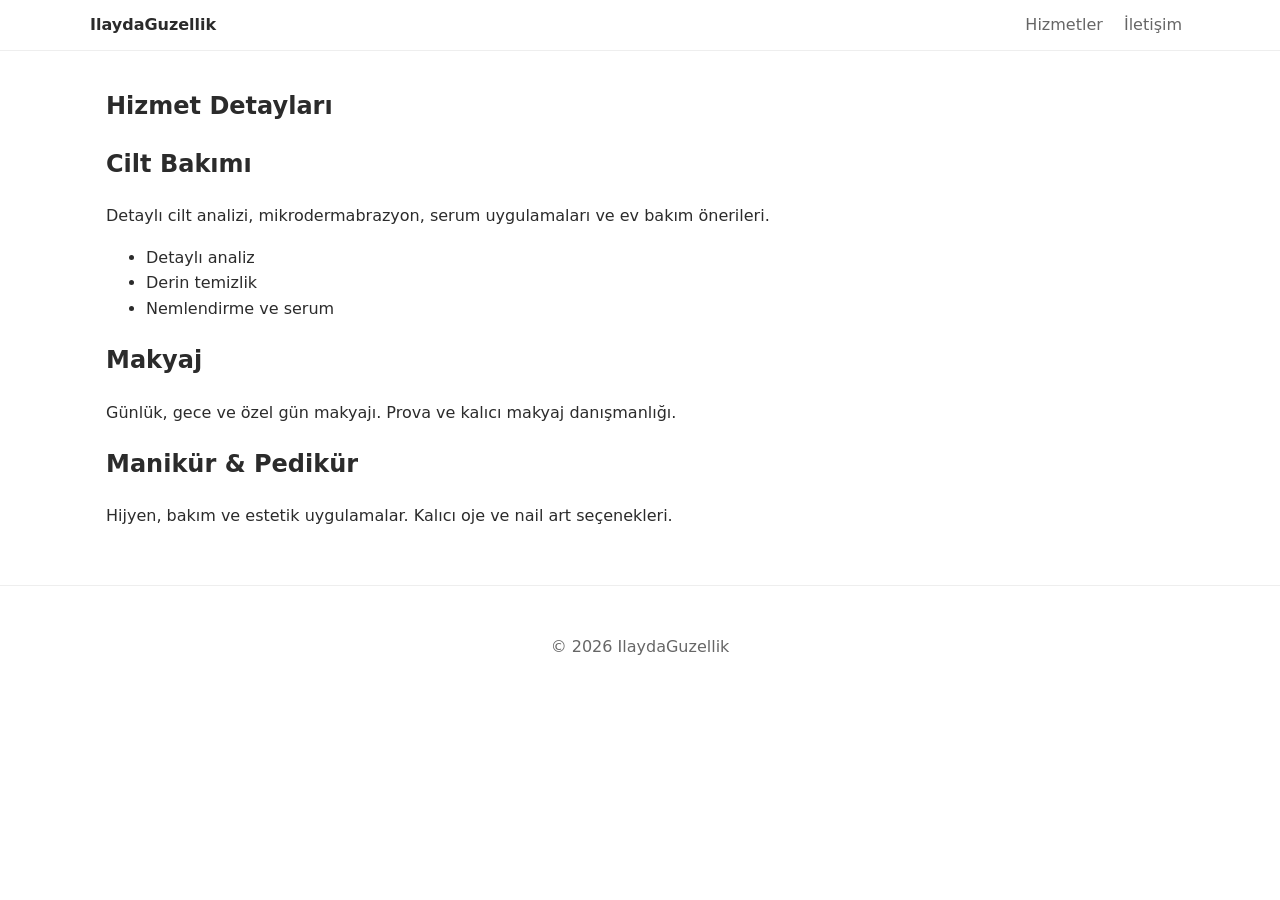
<file: services.html>
<!doctype html>
<html lang="tr">
<head>
  <meta charset="utf-8" />
  <meta name="viewport" content="width=device-width,initial-scale=1" />
  <title>Hizmetler — IlaydaGuzellik</title>
  <link rel="stylesheet" href="css/styles.css" />
</head>
<body>
  <header class="site-header">
    <div class="container header-inner">
      <a class="logo" href="/">IlaydaGuzellik</a>
      <nav class="nav">
        <a href="index.html#services">Hizmetler</a>
        <a href="index.html#contact">İletişim</a>
      </nav>
    </div>
  </header>

  <main class="container">
    <section>
      <h1>Hizmet Detayları</h1>
      <article class="service-detail">
        <h2>Cilt Bakımı</h2>
        <p>Detaylı cilt analizi, mikrodermabrazyon, serum uygulamaları ve ev bakım önerileri.</p>
        <ul>
          <li>Detaylı analiz</li>
          <li>Derin temizlik</li>
          <li>Nemlendirme ve serum</li>
        </ul>
      </article>

      <article class="service-detail">
        <h2>Makyaj</h2>
        <p>Günlük, gece ve özel gün makyajı. Prova ve kalıcı makyaj danışmanlığı.</p>
      </article>

      <article class="service-detail">
        <h2>Manikür & Pedikür</h2>
        <p>Hijyen, bakım ve estetik uygulamalar. Kalıcı oje ve nail art seçenekleri.</p>
      </article>
    </section>
  </main>

  <footer class="site-footer">
    <div class="container">
      <p>© <span id="year2"></span> IlaydaGuzellik</p>
    </div>
  </footer>

  <script>
    document.getElementById('year2').textContent = new Date().getFullYear();
  </script>
</body>
</html>
</file>
<file: css/styles.css>
/* Temel reset */
:root{
  --mint:#7ed6c9;
  --dark:#2b2b2b;
  --muted:#666;
  --white:#ffffff;
  --card:#f7f7f8;
  --accent:#40c9a2;
  --radius:12px;
  --max-width:1100px;
}
*{box-sizing:border-box}
body{font-family:Inter, system-ui, -apple-system, "Segoe UI", Roboto, "Helvetica Neue", Arial; margin:0; color:var(--dark); background:var(--white); line-height:1.6}
.container{max-width:var(--max-width); margin:0 auto; padding:1rem}
.site-header{background:linear-gradient(90deg,var(--white),var(--white)); border-bottom:1px solid #eee; position:sticky; top:0; z-index:20}
.header-inner{display:flex; align-items:center; justify-content:space-between; gap:1rem; padding:0.75rem 0}
.logo{font-weight:700; color:var(--dark); text-decoration:none}
.nav a{margin:0 0.5rem; color:var(--muted); text-decoration:none}
.phone-btn{background:var(--accent); color:var(--white); padding:0.5rem 0.9rem; border-radius:8px; text-decoration:none}

/* Hamburger menü butonu */
.hamburger{
  display:none;
  background:none;
  border:none;
  font-size:1.5rem;
  cursor:pointer;
  color:var(--dark);
  padding:0.5rem;
  z-index:21;
}

.hero{padding:2.5rem 0; background:linear-gradient(180deg, #fcfffb 0%, #f9fff9 100%)}
.hero-inner{display:flex; gap:2rem; align-items:center; flex-wrap:wrap}
.hero-text{flex:1; min-width:260px}
.hero-text h1{font-size:2rem; margin:0 0 0.5rem}
.hero-text p{color:var(--muted)}
.hero-image{flex:1; text-align:right}
.hero-image img{max-width:100%; border-radius:var(--radius); box-shadow:0 8px 30px rgba(46, 70, 50, 0.06)}

.btn{display:inline-block; padding:0.6rem 1rem; border-radius:10px; text-decoration:none; font-weight:600}
.btn.primary{background:var(--mint); color:var(--white)}
.btn.outline{border:1px solid #ddd; color:var(--dark); background:transparent}

.services{padding:2rem 0}
.services-grid{display:grid; grid-template-columns:repeat(auto-fit,minmax(220px,1fr)); gap:1rem}
.service-card{background:var(--card); padding:1rem; border-radius:12px; box-shadow:0 6px 18px rgba(30,30,30,0.03)}
.service-card h3{margin:0 0 0.5rem}
.price{display:block; margin-top:1rem; font-weight:700; color:var(--accent)}

.about{padding:1.5rem 0}
.gallery{padding:1.5rem 0}
.gallery-grid{display:grid; grid-template-columns:repeat(auto-fit,minmax(180px,1fr)); gap:0.5rem}
.gallery-grid img{width:100%; height:200px; object-fit:cover; border-radius:8px}

.contact{padding:1.5rem 0}
.contact-grid{display:grid; grid-template-columns:1fr 1fr; gap:1rem}
.contact-info{background:var(--card); padding:1rem; border-radius:10px}
.contact-form label{display:block; margin-bottom:0.6rem; font-size:0.95rem}
.contact-form input, .contact-form textarea{width:100%; padding:0.6rem; border:1px solid #e6e6e6; border-radius:8px; margin-top:0.3rem}
.map iframe{width:100%; height:300px; border:0; border-radius:10px; margin-top:1rem}

.site-footer{border-top:1px solid #eee; padding:1rem 0; margin-top:1.5rem; color:var(--muted); text-align:center}
.small{font-size:0.9rem; color:var(--muted)}

/* Responsive */
@media(max-width:800px){
  .hero-inner{flex-direction:column}
  .contact-grid{grid-template-columns:1fr}
  
  /* Hamburger menü göster */
  .hamburger{display:block}
  
  /* Mobilde menü gizle */
  .nav{
    position:fixed;
    top:60px;
    left:0;
    right:0;
    background:var(--white);
    flex-direction:column;
    padding:1rem;
    border-bottom:1px solid #eee;
    box-shadow:0 4px 12px rgba(0,0,0,0.1);
    display:none;
    z-index:10;
  }
  
  /* Menü açıkken göster */
  .nav.active{display:flex}
  .nav a{
    display:block;
    padding:0.75rem 0;
    margin:0;
    color:var(--dark);
    font-weight:500;
  }
  
  .phone-btn{display:none}
  .hero-text h1{font-size:1.5rem}
}
</file>
